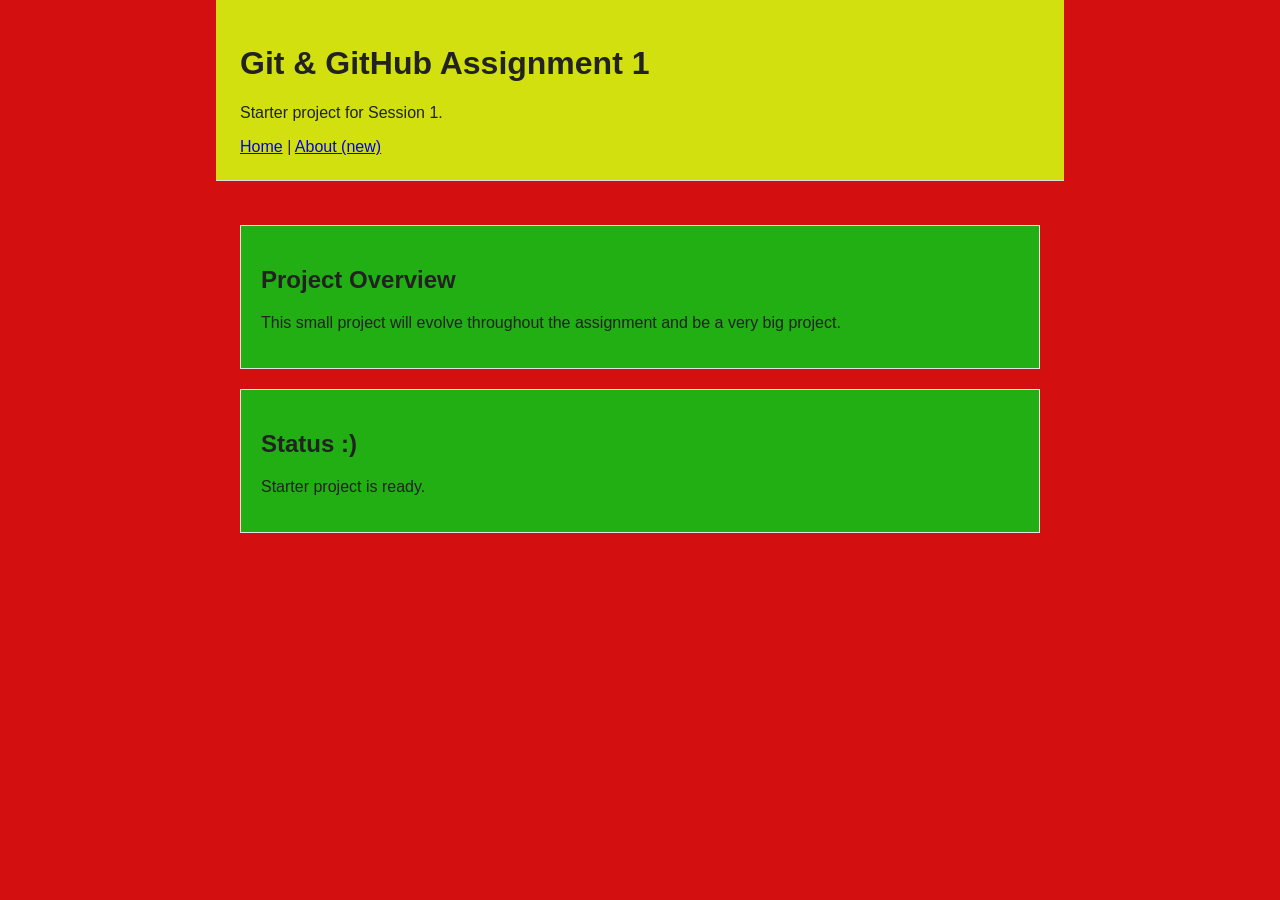
<file: index.html>
<!DOCTYPE html>
<html lang="en">
<head>
  <meta charset="UTF-8">
  <meta name="viewport" content="width=device-width, initial-scale=1.0">
  <title>Session 1 Git Assignment</title>
  <link rel="stylesheet" href="style.css">
</head>
<body>
  <header>
    <h1>Git & GitHub Assignment 1</h1>
    <p>Starter project for Session 1.</p>
    <nav><a href="index.html">Home</a> | <a href="about.html">About (new)</a></nav>
  </header>
  <main>
    <section id="overview">
      <h2>Project Overview</h2>
      <p>This small project will evolve throughout the assignment and be a very big project.</p>
    </section>
    <section id="status">
      <h2>Status :)</h2>
      <p id="status-message">Project loaded.</p>
    </section>
  </main>
  <script src="app.js"></script>
</body>
</html>
</file>
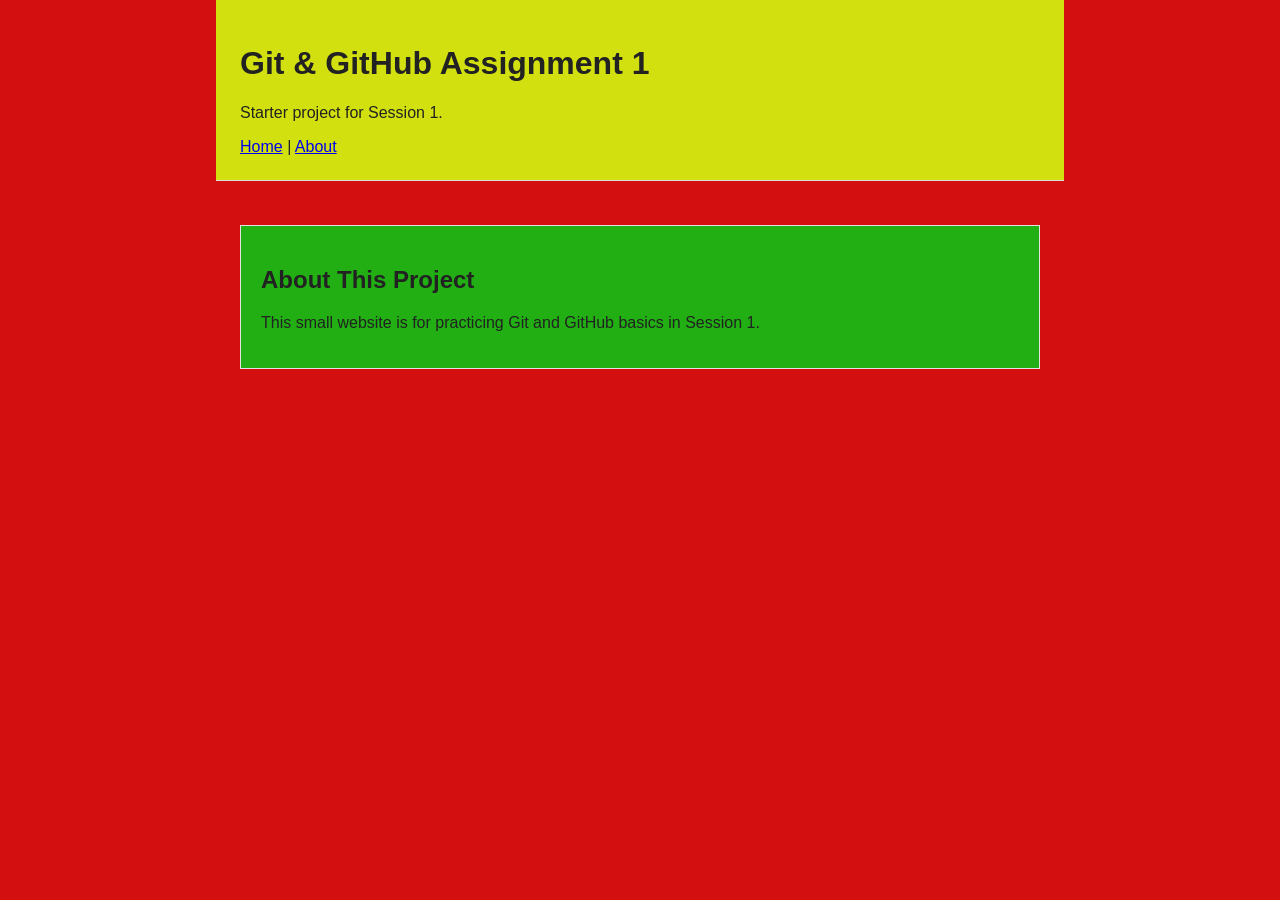
<file: about.html>
<!DOCTYPE html>
<html lang="en">
<head>
  <meta charset="UTF-8">
  <meta name="viewport" content="width=device-width, initial-scale=1.0">
  <title>About - Session 1 Git Assignment</title>
  <link rel="stylesheet" href="style.css">
</head>
<body>
  <header>
    <h1>Git & GitHub Assignment 1</h1>
    <p>Starter project for Session 1.</p>
    <nav><a href="index.html">Home</a> | <a href="about.html">About</a></nav>
  </header>
  <main>
    <section id="about">
      <h2>About This Project</h2>
      <p>This small website is for practicing Git and GitHub basics in Session 1.</p>
    </section>
  </main>
</body>
</html>
</file>
<file: style.css>
body {
  font-family: Arial, sans-serif;
  margin: 0;
  background: #d40f0f;
  color: #222;
}
header, main {
  max-width: 800px;
  margin: 0 auto;
  padding: 24px;
}
header {
  background: rgb(210, 224, 15);
  border-bottom: 1px solid #ddd;
}
section {
  background: rgb(33, 175, 20);
  margin-top: 20px;
  padding: 20px;
  border: 1px solid #e3e3e3;
}
</file>
